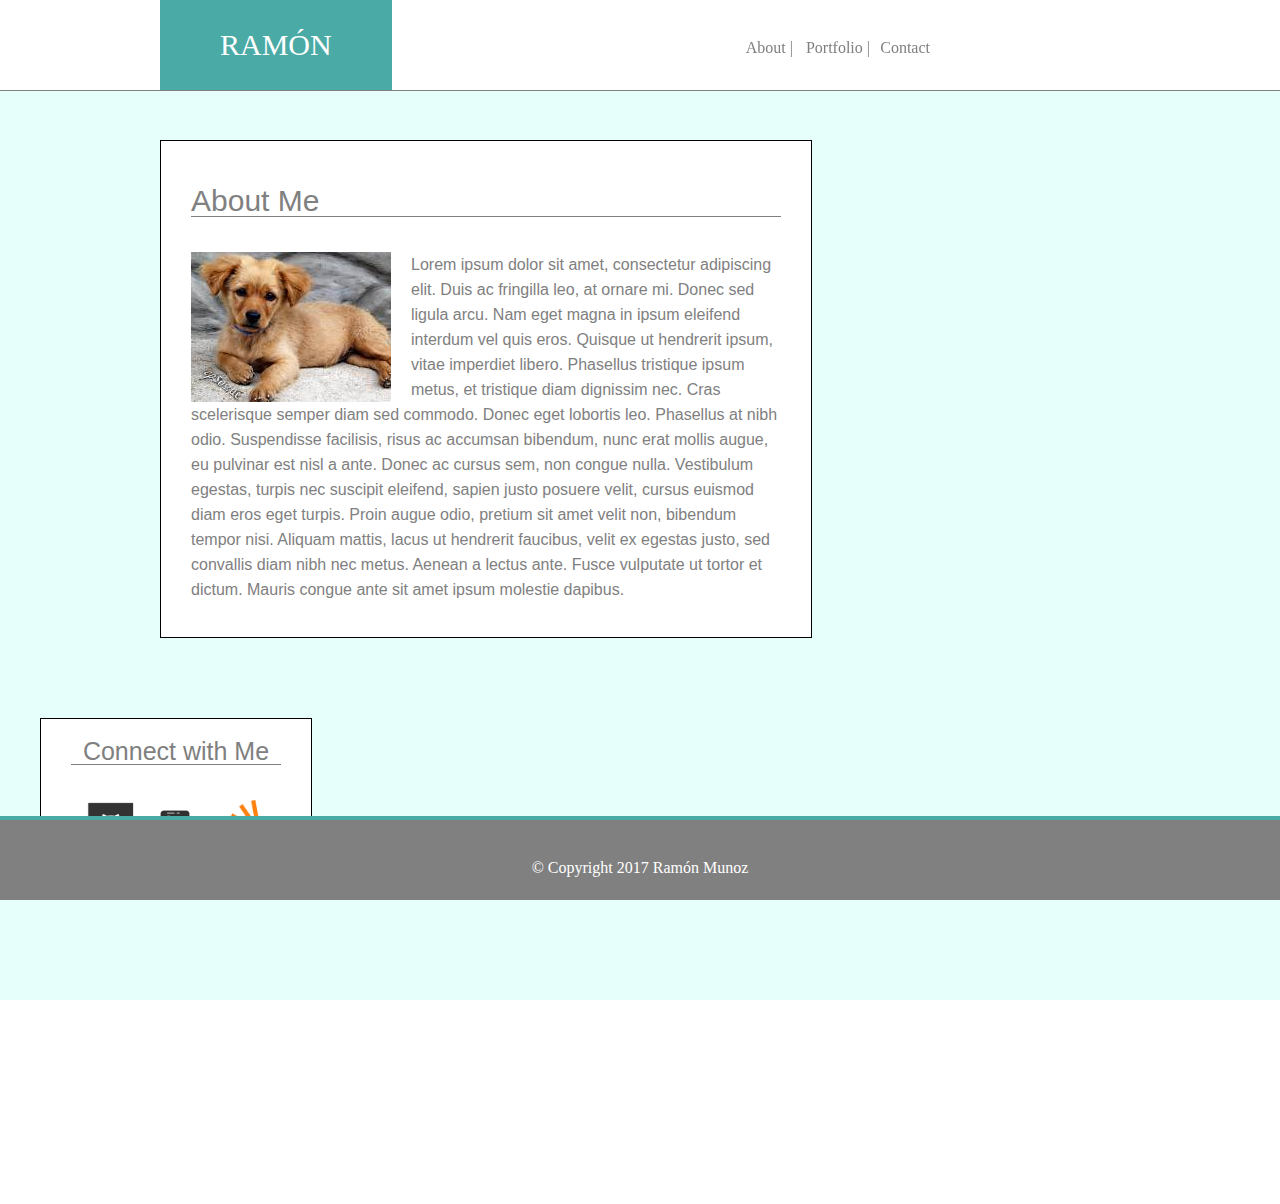
<file: index.html>
<!DOCTYPE html>
<html lang="en">
<head>
    <meta charset="UTF-8">
    <title>Document</title>
    <link rel="stylesheet" href="Assets/reset.css">
    <link rel="stylesheet" href="Assets/style.css">
</head>
<body>
    <header id="header">
        <div class="container">
            <h2 class="name">RAMÓN</h2>
            <nav>
                <a href="index.html" class="linkAbout">About  |</a> 
                <a href="portfolio.html" class="linkPortfolio">Portfolio  |</a> 
                <a href="contact.html" class="linkContact">Contact</a> 
            </nav>
        </div>
    </header>
    <div id="mainContainer" class="clearfix"> 
        <div class="aboutMe">
            <h2 class="about">About Me</h2>
            <img src="images/dog.png" alt="Placeholder" class="mypic">
            <p class="bio">
                Lorem ipsum dolor sit amet, consectetur adipiscing elit. Duis ac fringilla leo, at ornare mi. Donec sed ligula arcu. Nam eget magna in ipsum eleifend interdum vel quis eros. Quisque ut hendrerit ipsum, vitae imperdiet libero. Phasellus tristique ipsum metus, et tristique diam dignissim nec. Cras scelerisque semper diam sed commodo. Donec eget lobortis leo. Phasellus at nibh odio. Suspendisse facilisis, risus ac accumsan bibendum, nunc erat mollis augue, eu pulvinar est nisl a ante. Donec ac cursus sem, non congue nulla. Vestibulum egestas, turpis nec suscipit eleifend, sapien justo posuere velit, cursus euismod diam eros eget turpis. Proin augue odio, pretium sit amet velit non, bibendum tempor nisi. Aliquam mattis, lacus ut hendrerit faucibus, velit ex egestas justo, sed convallis diam nibh nec metus. Aenean a lectus ante. Fusce vulputate ut tortor et dictum. Mauris congue ante sit amet ipsum molestie dapibus.                
            </p>
        </div>  
        <div class="connect">
            <h2 class="connectTitle">Connect with Me</h2>
            <div id="connectImages" class="clearfix">
                <a href="https://github.com/rmunoz5010" class="github"><img src="images/github.png" height="50" width="50"></a>
                <a href="https://github.com/rmunoz5010" class="linkedln"><img src="images/linkedln.png" height="50" width="50"></a>
                <a href="https://github.com/rmunoz5010" class="stackoverflow"><img src="images/stackoverflow.png" height="50" width="50"></a>
            </div>
        </div>

    </div>
    <footer id="footer">
        <div class="footercontainer">
            <h2 class="copyright">© Copyright 2017 Ramón Munoz</h2>
        </div>
    </footer>



    
</body>
</html>
</file>
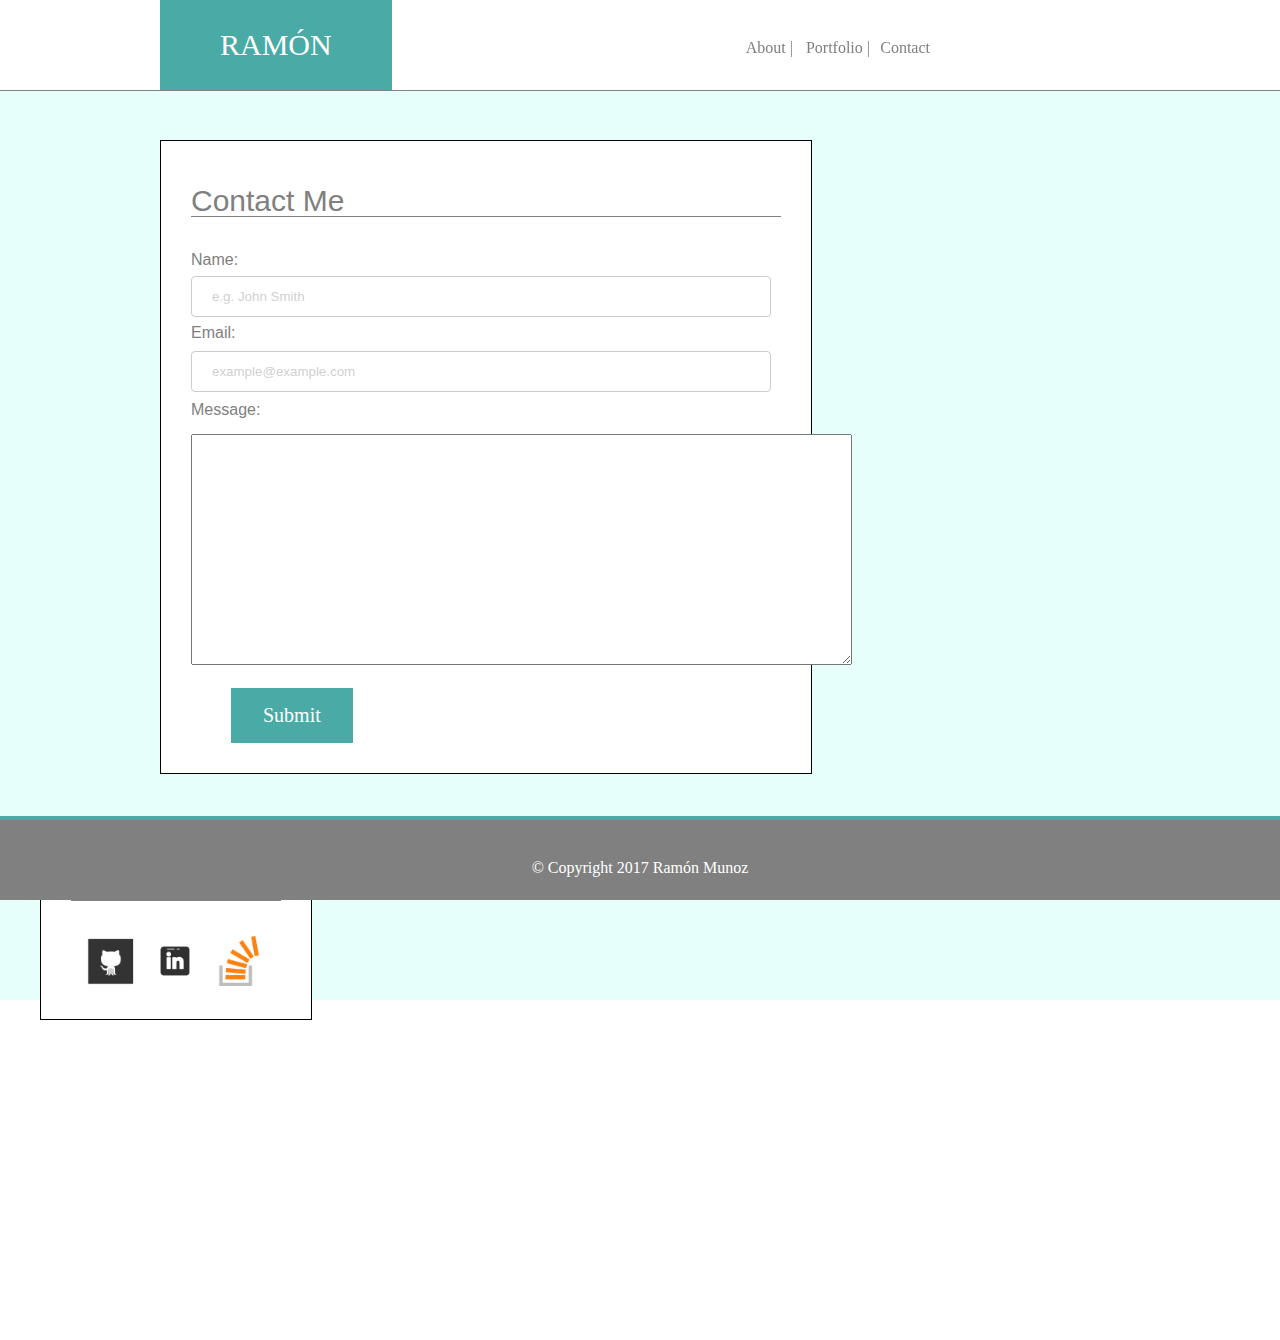
<file: contact.html>
<!DOCTYPE html>
<html lang="en">
<head>
    <meta charset="UTF-8">
    <title>Document</title>
    <link rel="stylesheet" href="Assets/reset.css">
    <link rel="stylesheet" href="Assets/style.css">
</head>
<body>
    <header id="header">
        <div class="container">
            <h2 class="name">RAMÓN</h2>
            <nav>
                <a href="index.html" class="linkAbout">About  |</a> 
                <a href="portfolio.html" class="linkPortfolio">Portfolio  |</a> 
                <a href="contact.html" class="linkContact">Contact</a> 
            </nav>
        </div>
    </header>
    <div id="mainContainer" class="clearfix"> 
        <div class="aboutMe">
            <h2 class="contactMe">Contact Me</h2>
            <form class="form">
                Name:<br>
                <input type="text" name="name" value="e.g. John Smith" class="formName"><br>
                Email:<br>
                <input type="email" name="email" value="example@example.com" class="formEmail">
                <br>
                Message:<br><br>
                <textarea name="message" rows="15" cols="80" class="fromMessage"></textarea>
                <br>
                <input type="submit" value="Submit" class="submitButton">
              </form>
          
        </div>  
        <div class="connect">
            <h2 class="connectTitle">Connect with Me</h2>
            <div id="connectImages" class="clearfix">
                <a href="https://github.com/rmunoz5010" class="github"><img src="images/github.png" height="50" width="50"></a>
                <a href="https://github.com/rmunoz5010" class="linkedln"><img src="images/linkedln.png" height="50" width="50"></a>
                <a href="https://github.com/rmunoz5010" class="stackoverflow"><img src="images/stackoverflow.png" height="50" width="50"></a>
            </div>
        </div>

    </div>
    <footer id="footer">
        <div class="footercontainer">
            <h2 class="copyright">© Copyright 2017 Ramón Munoz</h2>
        </div>
    </footer>



    
</body>
</html>
</file>
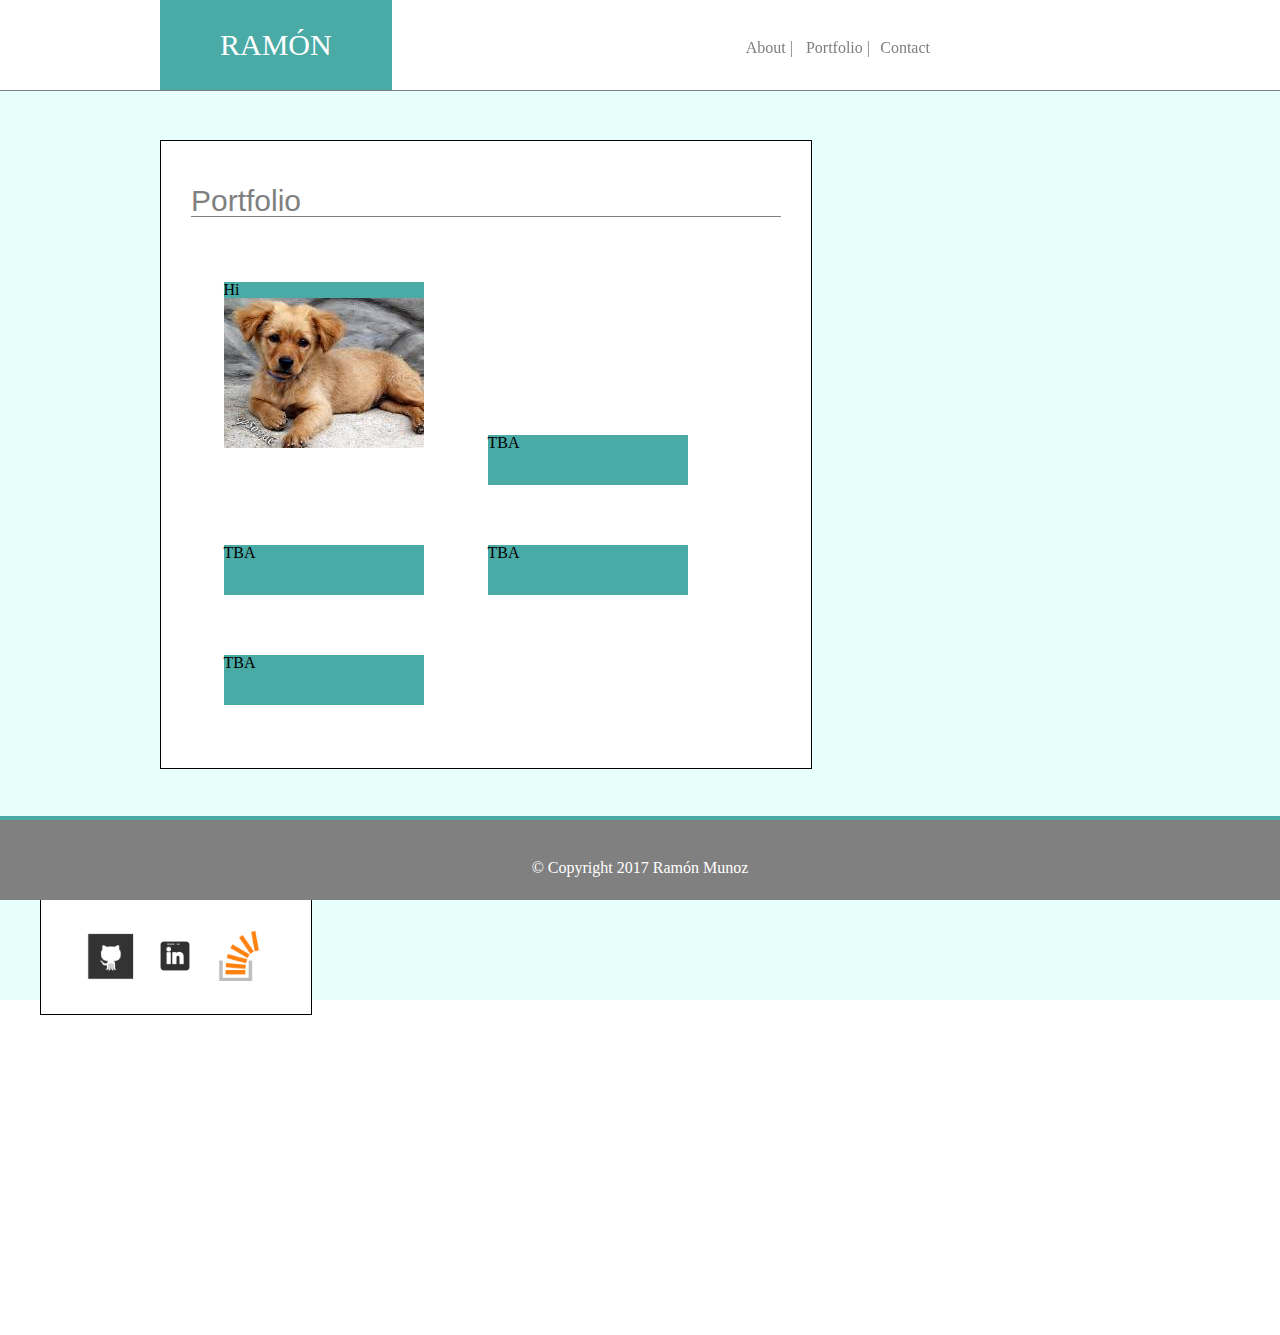
<file: portfolio.html>
<!DOCTYPE html>
<html lang="en">
<head>
    <meta charset="UTF-8">
    <title>Document</title>
    <link rel="stylesheet" href="Assets/reset.css">
    <link rel="stylesheet" href="Assets/style.css">
</head>
<body>
    <header id="header">
        <div class="container">
            <h2 class="name">RAMÓN</h2>
            <nav>
                <a href="index.html" class="linkAbout">About  |</a> 
                <a href="portfolio.html" class="linkPortfolio">Portfolio  |</a> 
                <a href="contact.html" class="linkContact">Contact</a> 
            </nav>
        </div>
    </header>
    <div id="mainContainer" class="clearfix"> 
        <div class="aboutMe">
            <h2 class="portfolio">Portfolio</h2>
            <div id="outer">
                <div class="inner">Hi
                    <img src="images/dog.png" alt="dog" class="portfolioimage">
            
                
                </div>
                <div class="inner">TBA</div>
                <div class="inner">TBA</div>
                <div class="inner">TBA</div>
                <div class="inner">TBA</div>
            </div>
          
        </div>  
        <div class="connect">
            <h2 class="connectTitle">Connect with Me</h2>
            <div id="connectImages" class="clearfix">
                <a href="https://github.com/rmunoz5010" class="github"><img src="images/github.png" height="50" width="50"></a>
                <a href="https://github.com/rmunoz5010" class="linkedln"><img src="images/linkedln.png" height="50" width="50"></a>
                <a href="https://github.com/rmunoz5010" class="stackoverflow"><img src="images/stackoverflow.png" height="50" width="50"></a>
            </div>
        </div>
        <footer id="footer">
            <div class="footercontainer">
                <h2 class="copyright">© Copyright 2017 Ramón Munoz</h2>
                
            </div>
        </footer>
    
    </div>
    


    
</body>
</html>
</file>
<file: Assets/style.css>
#header{
    
    background-color:white;
    border-bottom: 1px solid grey;
    float: left;
    width: 100%;
    height: 90px;
    position: fixed;
    overflow: auto;
}
nav{
    float: right;
    margin-top: 25px;
    color: grey;
    clear: both;
}
nav a{
    text-decoration: none; 
}
.name{
    background-color: #4aaaa5;
    font-family: Georgia, 'Times New Roman', Times, serif;
    color: #fff;
    font-size: 30px;
    padding: 30px 60px;
    position: fixed;
    left: 160px;
}
.clearfix::after {
    content: "";
    display: block;
    clear: both;
  }
#mainContainer{
    padding-top: 100px;
    background-color:#e4fff9e3;
    height: 900px;
}
.linkAbout{
    position: fixed;
    right: 487px;
    top: 40px;
    color: grey;
    font-family: Georgia, 'Times New Roman', Times, serif;
    
}
.linkPortfolio{
    position: fixed;
    top: 40px;
    right: 410px;
    color: grey;
    font-family: Georgia, 'Times New Roman', Times, serif;
}
.linkContact{
    position: fixed;
    top: 40px;
    right: 350px  ;
    color: grey;
    font-family: Georgia, 'Times New Roman', Times, serif;
}
.aboutMe{
    background-color: white;
    margin: 40px 0px 40px 160px;
    width: 650px;
    float: left;
    border: 1px solid black;
}
.connect{
    background-color: white;
    margin: 40px 240px 320px 40px;
    width: 270px;
    float: left;
    border: 1px solid black;
}
.about{
    color: grey;
    font-family: Arial, Helvetica, sans-serif;
    font-size: 30px;
    margin: 45px 30px 35px 30px;
    border-bottom: 1px grey solid;
    
}
.bio{
    
    margin-left: 30px;
    margin-right: 30px;
    margin-bottom: 35px;
    font-family: Arial, Helvetica, sans-serif;
    color: grey;
    line-height: 25px;
    

}
.mypic{
    margin-left: 30px;
    margin-right: 20px;
    float: left;
}

.connectTitle{
    color: grey;
    font-family: Arial, Helvetica, sans-serif;
    font-size: 25px;
    margin: 20px 30px 35px 30px;
    border-bottom: 1px grey solid;
    text-align: center;
    
}

#connectImages{
    padding-bottom: 30px;
    margin-left: 45px;
}

.github{
    margin-right: 10px;
}

.linkedln{
    margin-right: 10px;
}
.copyright{
    background-color: gray;
    border-top: 4px solid #4aaaa5;
    color: white;
    float: left;
    width: 100%;
    height: 40px;
    bottom: 0px;
    position: fixed;
    overflow: auto;
    padding-top: 40px;
    text-align: center;
}

.portfolio{
    color: grey;
    font-family: Arial, Helvetica, sans-serif;
    font-size: 30px;
    margin: 45px 30px 35px 30px;
    border-bottom: 1px grey solid;
}

.contactMe{
    color: grey;
    font-family: Arial, Helvetica, sans-serif;
    font-size: 30px;
    margin: 45px 30px 35px 30px;
    border-bottom: 1px grey solid;
}

.form{
    margin-left: 30px;
    margin-right: 30px;
    font-family: Arial, Helvetica, sans-serif;
    color: grey;
    padding-bottom: 10px;
}

.formName{
    width: 580px;
    padding: 12px 20px;
    margin: 8px 0;
    display: inline-block;
    border: 1px solid #ccc;
    border-radius: 4px;
    box-sizing: border-box;
    color: rgba(202, 202, 202, 0.897);
}
.formEmail{
    width: 580px;
    padding: 12px 20px;
    margin: 10px 0;
    display: inline-block;
    border: 1px solid #ccc;
    border-radius: 4px;
    box-sizing: border-box;
    color: rgba(202, 202, 202, 0.897);
}
.formMessage{
    width: 500px;
    padding: 12px 20px;
    margin: 10px 0;
    display: inline-block;
    border: 1px solid #ccc;
    border-radius: 4px;
    box-sizing: border-box;
    margin-top: 10px;
}
.submitButton{
    margin: 20px 40px;
    background-color:  #4aaaa5;
    border: none;
    color: white;
    padding: 16px 32px;
    text-decoration: none;
    font-family: 'Times New Roman', Times, serif;
    font-size: 20px;
    cursor: pointer;

}
#outer {
    width: 90%;
    height: 90%;
    margin: 5%;
    overflow: auto;
    background-color: white;
    
}

.inner {
    display: inline-block;
    width: 200px;
    height: 50px;
    margin: 30px;
    background-color:#4aaaa5;
    
    
}

.portfolioimage{
    float: 
    background-image: url("images/dog.png");
}
</file>
